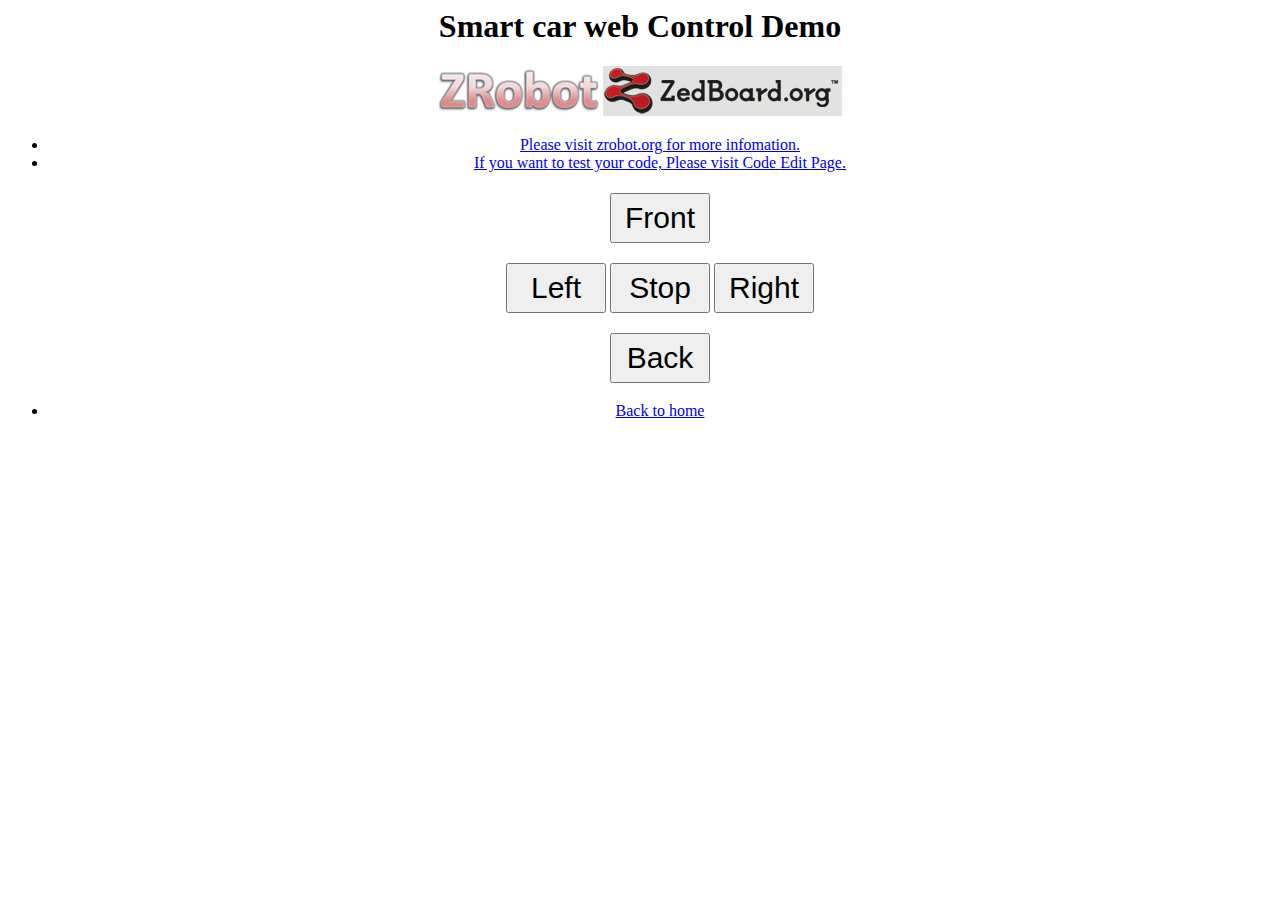
<file: www/home.html>
<html>
<head>
<title>ZedBoard car Control Demo</title>
<http-equiv="Content-Type" content="text/html; charset=utf-8"/>
</head>
<body>



<div align="center" ><h1>Smart car web Control Demo </h1></div>
<div align="center"> <img src="ZRobot_logo.png" alt=
"Xlinx XUP Embedded Websever"> <img src="logo_ZB.png" alt=
"Xlinx ZedBoard logo"> </div>

<ul>
<div align="center">
	<li><a href="http://zrobot.org">Please visit zrobot.org for more infomation.</a>
	<li><a href="remote.html">If you want to test your code, Please visit Code Edit Page.</a>
</div><br>

<iframe name="server" style="display:none;" src=''></iframe> 
<div align="center">

<table>
<tr>
  <td></td>
  <td>
	<form action="/cgi-bin/smart_car_front.cgi" method="get" target="server"> 
	<INPUT type=submit VALUE="Front" style="width:100px; height:50px;font-size:30px;">
	</form>
	</td>
  <td></td>
</tr>

<tr>
  <td>
	<form action="/cgi-bin/smart_car_left.cgi" method="get" target="server"> 
	<INPUT type=submit VALUE=" Left " style="width:100px; height:50px;font-size:30px;">
	</form>
  </td>

  <td>
	<form action="/cgi-bin/smart_car_stop.cgi" method="get" target="server"> 
	<INPUT type=submit VALUE=" Stop " style="width:100px; height:50px;font-size:30px;">
	</form>
  </td>

  <td>
  <form action="/cgi-bin/smart_car_right.cgi" method="get" target="server"> 
	<INPUT type=submit VALUE="Right" style="width:100px; height:50px;font-size:30px;">
	</form>
  </td>

</tr>

<tr>
  <td></td>

  <td>
	<form action="/cgi-bin/smart_car_back.cgi" method="get" target="server"> 
	<INPUT type=submit VALUE=" Back " style="width:100px; height:50px;font-size:30px;">
	</form> </td> 
  <td></td>
</tr>

</table>



<applet code="com.charliemouse.cambozola.Viewer" archive="./cambozola.jar" width="640" height="360">
        <param name="url" value="http://192.168.0.1:8080/?action=stream"/>
        <param name="watermarks" value="/favicon.png|left,top"/>
</applet>

<li> <a href="/home.html">
		Back to home</a>
</div>
</ul>
</body>
</html>
</file>
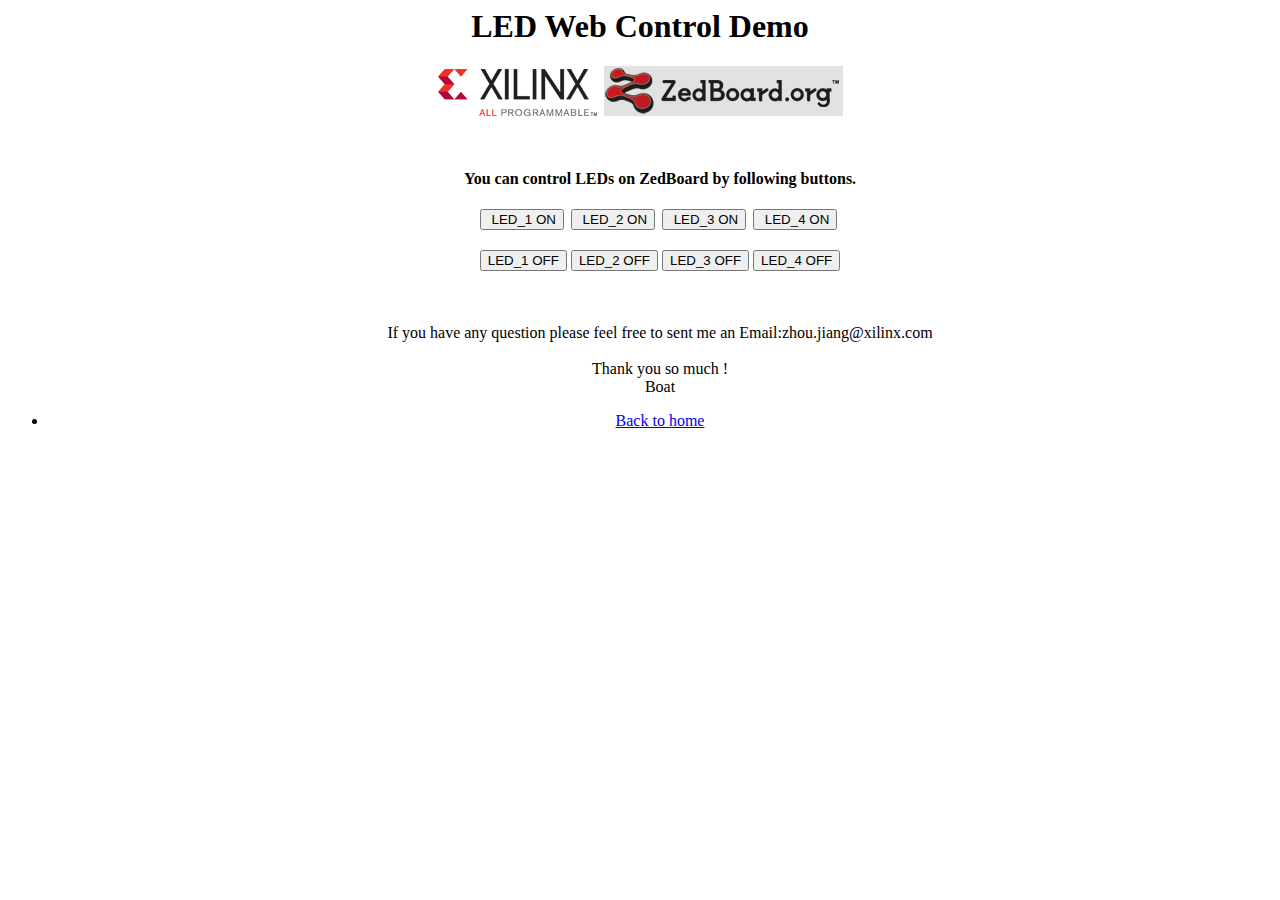
<file: www/led_demo.html>
<html>
<head>
<title>ZedBoard LED Control Demo</title>
<http-equiv="Content-Type" content="text/html; charset=utf-8"/>
</head>
<body>


<div align="center" ><h1>LED Web Control Demo </h1></div>
<div align="center"> <img src="xlogo_bg.png" alt=
"Xlinx XUP Embedded Websever"> <img src="logo_ZB.png" alt=
"Xlinx ZedBoard logo"> </div>
<ul><p>
<br></p>
<div align="center">
<b> You can control LEDs on ZedBoard by following buttons.</b></div><br>

<iframe name="server" style="display:none;" src=''></iframe> 
<div align="center">

<table>
<tr>
 <td>
<form action="/cgi-bin/led_demo/led1_on.sh" method="send" target="server"> 
<INPUT type=submit VALUE=" LED_1 ON" onclick="alert('LED 1 ON');">
</form>
</td>

<td>
<form action="/cgi-bin/led_demo/led2_on.sh" method="get" target="server"> 
<INPUT type=submit VALUE=" LED_2 ON" onclick="alert('LED 2 ON');">
</form>
</td>

<td><form action="/cgi-bin/led_demo/led3_on.sh" method="get" target="server"> 
<INPUT type=submit VALUE=" LED_3 ON" onclick="alert('LED 3 ON');">
</form>
</td>

<td><form action="/cgi-bin/led_demo/led4_on.sh" method="get" target="server"> 
<INPUT type=submit VALUE=" LED_4 ON" onclick="alert('LED 4 ON');">
</form>
</td>

</tr>

<tr>

<td>
<form action="/cgi-bin/led_demo/led1_off.sh" method="get" target="server"> 
<INPUT type=submit VALUE="LED_1 OFF" onclick="alert('LED 1 OFF');">
</form>
</td>

<td>
<form action="/cgi-bin/led_demo/led2_off.sh" method="get" target="server"> 
<INPUT type=submit VALUE="LED_2 OFF" onclick="alert('LED 2 OFF');">
</form>
</td>

<td>
<form action="/cgi-bin/led_demo/led3_off.sh" method="get" target="server"> 
<INPUT type=submit VALUE="LED_3 OFF" onclick="alert('LED 3 OFF');">
</form>
</td>

<td>
<form action="/cgi-bin/led_demo/led4_off.sh" method="get" target="server"> 
<INPUT type=submit VALUE="LED_4 OFF" onclick="alert('LED 4 OFF');">
</form>
</td>

</tr>

</table>




<p> 
<br>
If you have any question please feel free to sent me an Email:zhou.jiang@xilinx.com<br>
<br>
Thank you so much !<br>
Boat<br>

<li><a href="/home.html">
	Back to home</a>
</ul>
</div>

</body>

</html>
</file>
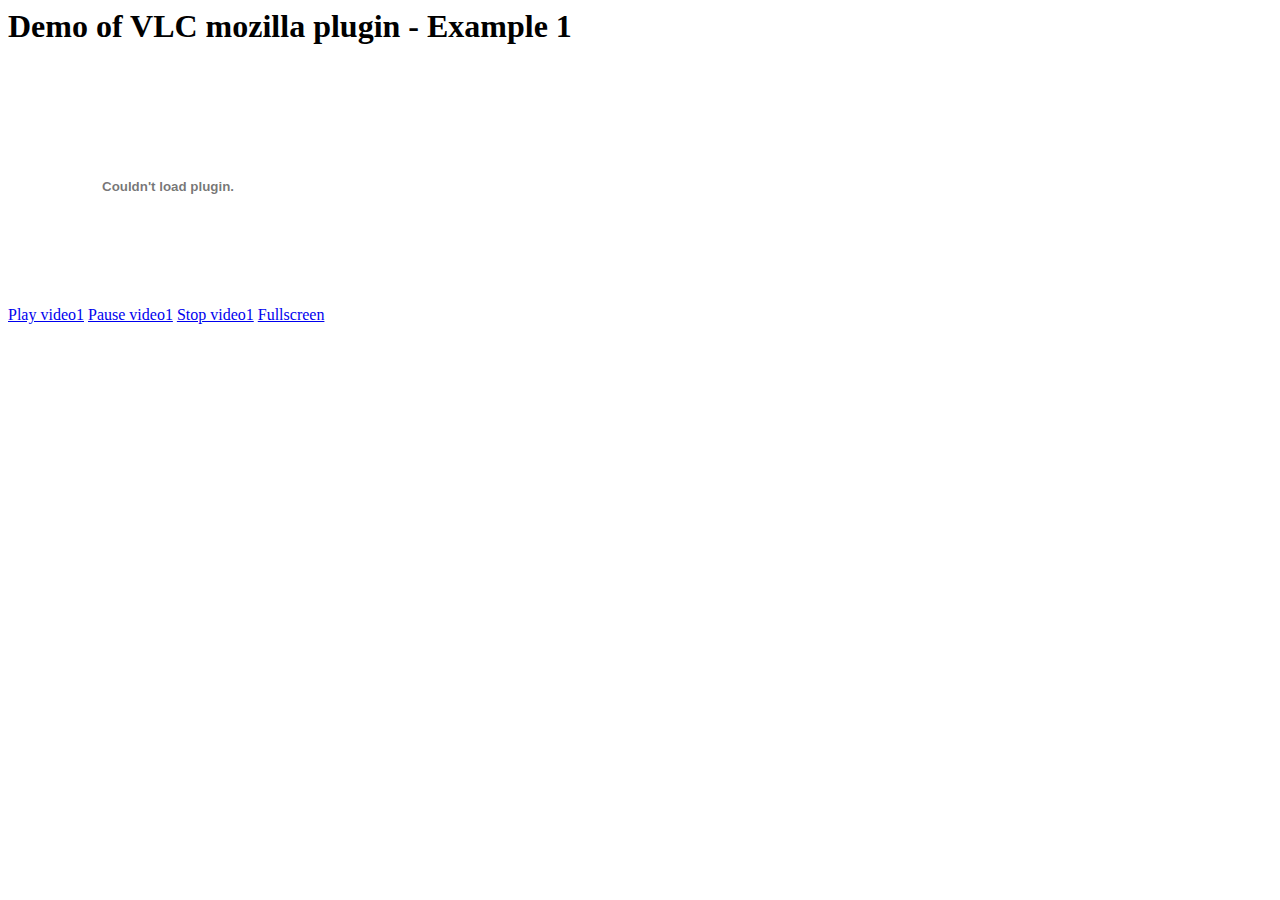
<file: www/myhtml.html>
<html>
<head><title>Demo of VLC mozilla plugin</title></head>

<body>

<h1>Demo of VLC mozilla plugin - Example 1</h1>

<embed type="application/x-vlc-plugin"
         name="video1"
         autoplay="yes" loop="no" width="320" height="240"
		 target="http://172.16.75.118:8080/stream.flv" />
<br />
  <a href="javascript:;" onclick='document.video1.play()'>Play video1</a>
  <a href="javascript:;" onclick='document.video1.pause()'>Pause video1</a>
  <a href="javascript:;" onclick='document.video1.stop()'>Stop video1</a>
  <a href="javascript:;" onclick='document.video1.fullscreen()'>Fullscreen</a>

</body>
</html>
</file>
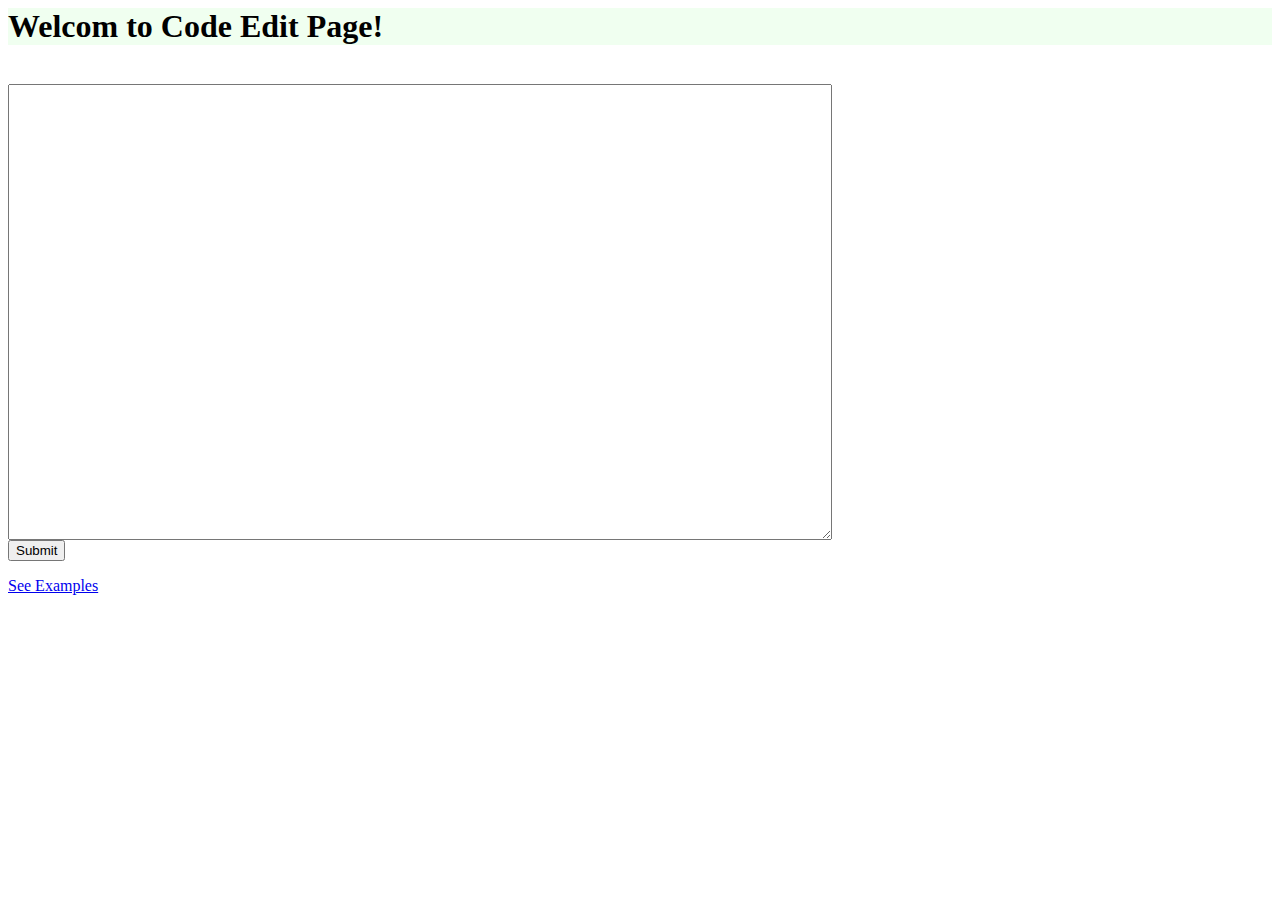
<file: www/remote.html>
<html xmlns="http://www.w3.org/1999/xhtml">
<head>
	<meta http-equiv="Content-Type" content="text/html; charset=utf-8" />
	<title>Post Method Test</title>
	<link rel="stylesheet" href="remote.css" type="text/css" />
</head>
	<body>
		<h1>Welcom to Code Edit Page!</h1>
		<form action="/cgi-bin/post_handler.cgi" method="post">
		<div>
			<br>
			<textarea name="data" cols="100" rows="30"></textarea>
			<br>
			<input type="submit" value="Submit"/>
		</div>
		</form>
		<a href="cgi-bin/example_handler.cgi">See Examples<a/>
	</body>
</html>
</file>
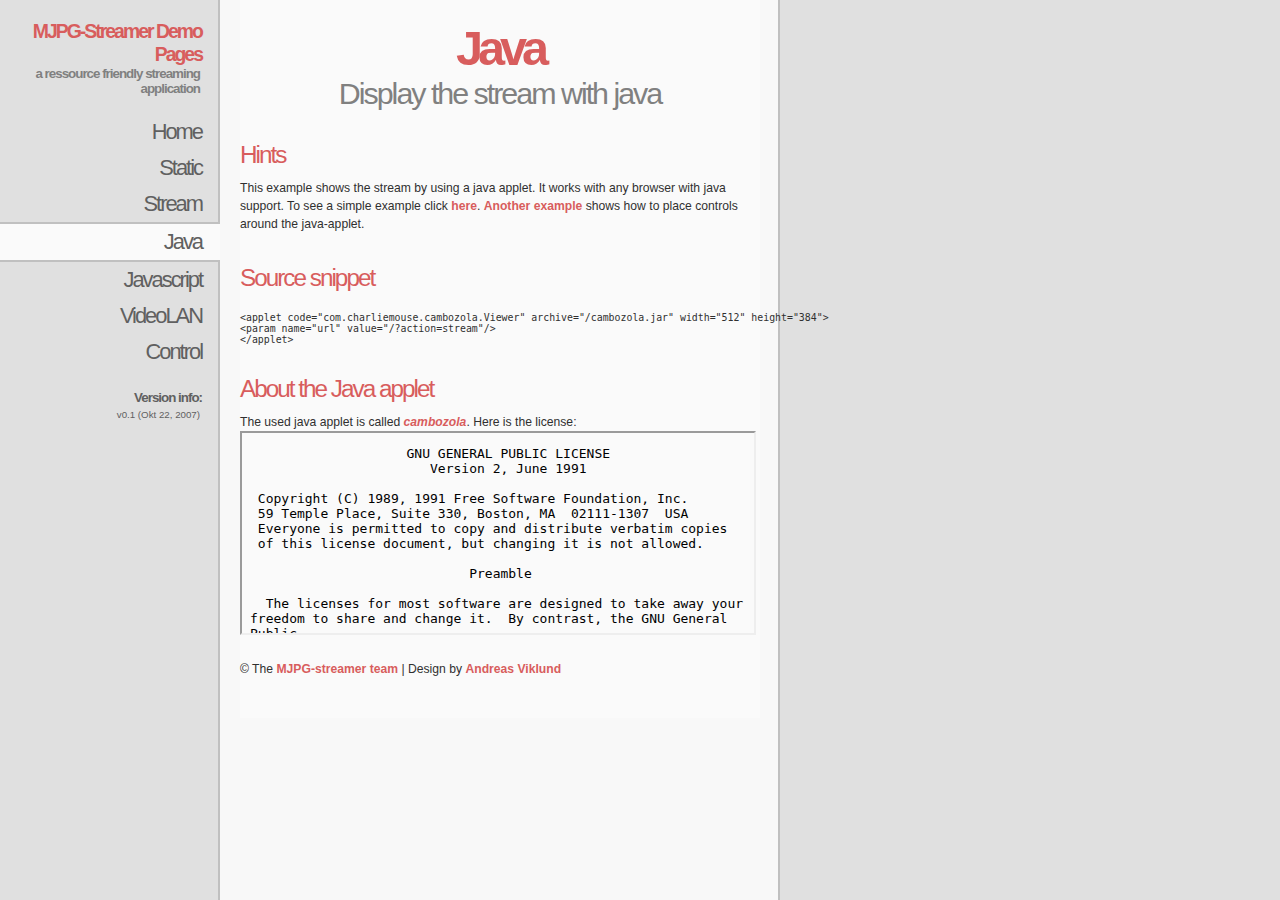
<file: mjpeg_face_leaf_detection/mjpg-streamer/www/java.html>
<!DOCTYPE html PUBLIC "-//W3C//DTD XHTML 1.1//EN"
"http://www.w3.org/TR/xhtml11/DTD/xhtml11.dtd">
<html xmlns="http://www.w3.org/1999/xhtml" xml:lang="en">
  <head>
    <title>MJPG-streamer</title>
    <meta http-equiv="content-type" content="text/html; charset=iso-8859-1" />
    <link rel="stylesheet" href="style.css" type="text/css" />
    <!--[if IE 6]>
    <link rel="stylesheet" href="fix.css" type="text/css" />
    <![endif]-->
  </head>

  <body>
    <div id="sidebar">
      <h1>MJPG-Streamer Demo Pages</h1>
      <h2>a ressource friendly streaming application</h2>

      <div id="menu">
        <a href="index.html">Home</a>
        <a href="static.html">Static</a> 
        <a href="stream.html">Stream</a> 
        <a class="active" href="java.html">Java</a>
        <a href="javascript.html">Javascript</a>
        <a href="videolan.html">VideoLAN</a>
        <a target="_blank" onClick="window.open(this.href, '_blank','width=400,height=400'); return false;" href="control.htm">Control</a>
      </div>

      <h3>Version info:</h3>
      <p>v0.1 (Okt 22, 2007)</p>
    </div>

    <div id="content">
      <h1>Java</h1>
      <h2>Display the stream with java</h2>

      <h3>Hints</h3>
      <p>This example shows the stream by using a java applet. It works with any browser with java support. To see a simple example click <a href="java_simple.html">here</a>. <a href="java_control.html">Another example</a> shows how to place controls around the java-applet.</p>

      <h3>Source snippet</h3>
      <p><pre>&lt;applet code="com.charliemouse.cambozola.Viewer" archive="/cambozola.jar" width="512" height="384"&gt;
&lt;param name="url" value="/?action=stream"/&gt;
&lt;/applet&gt;</pre></p>

      <applet code="com.charliemouse.cambozola.Viewer" archive="/cambozola.jar" width="512" height="384">
        <param name="url" value="/?action=stream"/>
        <param name="watermarks" value="/favicon.png|left,top"/>
      </applet>

      <h3>About the Java applet</h3>
      <p>The used java applet is called <a href="http://www.charliemouse.com/code/cambozola/"><i>cambozola</i></a>.
      Here is the license:<br />
      <iframe src="LICENSE.txt" name="LICENSE" width="512" height="200" scrolling="yes">
        <p><a href="LICENSE.txt">license</a></p>
      </iframe>
      </p>

      <p>&copy; The <a href="http://mjpg-streamer.sf.net">MJPG-streamer team</a> | Design by <a href="http://andreasviklund.com">Andreas Viklund</a></p>
    </div>
  </body>
</html>
</file>
<file: www/remote.css>
h1
{
	background-color:honeydew;
}
h4
{
	background-color:lightcyan;
}
p
{
	background-color:lightyellow;
}
</file>
<file: mjpeg_face_leaf_detection/mjpg-streamer/www/style.css>
/* andreas07 - an open source xhtml/css website layout by Andreas Viklund - http://andreasviklund.com . Free to use for any purpose as long as the proper credits are given for the original design work.

Version: 1.1, November 28, 2005 */

/**************** Page and tag styles ****************/

body
{margin:0; padding:0; color:#303030; background:#fafafa url(bodybg.gif) top left repeat-y; font:76% Verdana,Tahoma,sans-serif;}

ul
{list-style:circle; margin:15px 0 20px 0; font-size:0.9em;}

li
{margin:0 0 8px 25px;}

a
{color:#d85d5d; font-weight:bold; text-decoration:none;}

a:hover
{color:#505050; text-decoration:underline;}

img
{float:left; margin:0 15px 15px 0; padding:1px; background:#ffffff; border:1px solid #d0d0d0;}

a img
{border-color:#d85d5d;}

a img:hover
{background:#d85d5d; border-color:#d85d5d;}

/**************** Sidebar area styles ****************/

#sidebar
{position:absolute; top:0; left:0; width:220px; height:100%; overflow:auto; background:#e0e0e0 url(sidebarbg.gif) top right repeat-y; text-align:right;}

body > #sidebar
{position:fixed;}

#sidebar h1
{margin:20px 18px 0 5px; color:#d85d5d; font-size:1.6em; letter-spacing:-2px; text-align:right;}

#sidebar h2, #sidebar h3
{margin:0 20px 18px 5px; color:#808080; font-size:1.1em; font-weight:bold; letter-spacing:-1px; text-align:right;}

#sidebar h3
{margin:20px 18px 4px 5px; color:#606060;}

#sidebar  p
{margin:0 20px 18px 5px; color:#606060; font-size:0.8em;}

#sidebar a
{color:#808080}

/**************** Navigation menu styles ****************/

#menu a
{display:block; width:202px; padding:5px 18px 5px 0; color:#606060; background:#e0e0e0 url(sidebarbg.gif) top right repeat-y; font-size:1.8em; font-weight:normal; text-decoration:none; letter-spacing:-2px;}

#menu a:hover 
{color:#303030; background:#f0f0f0 url(sidebarbg.gif) top right repeat-y;}

#menu a.active
{padding:5px 18px 5px 0; background:#fafafa; border-top:2px solid #c0c0c0; border-bottom:2px solid #c0c0c0;}

#menu a.active:hover
{color:#505050; background:#fafafa;}

/**************** Content area styles ****************/

#content
{width:520px; margin:0 0 0 240px; padding:20px 0; background:#fafafa;}

#content p
{margin:0 0 20px 0; line-height:1.5em;}

#content h1
{margin:0; color:#d85d5d; font-size:4em; letter-spacing:-5px; text-align:center;}

#content h2
{margin:0; color:#808080; font-weight:normal; font-size:2.5em; letter-spacing:-2px; text-align:center;}

#content h3
{clear:both; margin:30px 0 10px 0; color:#d85d5d; font-weight:normal; font-size: 2em; letter-spacing:-2px;}

#streamimage {
width:520px; height: 390px;
}

#xform {
	text-align:right;
	margin:0 !important;
}
#streamwrap {
	height:350px
}
#streamwrap.rotated {
	height:450px
}
p.xform-p {
	height:5px;
	margin-bottom:0 !important;
}
p.xform-p.rotated {
	height:50px;
	margin-bottom:20px !important;
}

/*
	CSS3 transformations: rotate, flip, mirror
*/

img.x-rotated-0 {}
img.x-rotated-90 {
	-moz-transform: rotate(90deg);
	-webkit-transform: rotate(90deg);
}
img.x-rotated-180 {
	-moz-transform: rotate(180deg);
	-webkit-transform: rotate(180deg);
}
img.x-rotated-270 {
	-moz-transform: rotate(270deg);
	-webkit-transform: rotate(270deg);
}
img.x-mirrored-rotated-0 {
	-moz-transform: scaleX(-1);
	-webkit-transform: scaleX(-1);
}
img.x-mirrored-rotated-90 {
	-moz-transform: rotate(90deg) scaleX(-1);
	-webkit-transform: rotate(90deg) scaleX(-1);
}
img.x-mirrored-rotated-180 {
	-moz-transform: rotate(180deg) scaleX(-1);
	-webkit-transform: rotate(180deg) scaleX(-1);
}
img.x-mirrored-rotated-270 {
	-moz-transform: rotate(270deg) scaleX(-1);
	-webkit-transform: rotate(270deg) scaleX(-1);
}
img.x-flipped-rotated-0 {
	-moz-transform: scaleY(-1);
	-webkit-transform: scaleY(-1);
}
img.x-flipped-rotated-90 {
	-moz-transform: rotate(90deg) scaleY(-1);
	-webkit-transform: rotate(90deg) scaleY(-1);
}
img.x-flipped-rotated-180 {
	-moz-transform: rotate(180deg) scaleY(-1);
	-webkit-transform: rotate(180deg) scaleY(-1);
}
img.x-flipped-rotated-270 {
	-moz-transform: rotate(270deg) scaleY(-1);
	-webkit-transform: rotate(270deg) scaleY(-1);
}
img.x-flipped-mirrored-rotated-0 {
	-moz-transform: scale(-1,-1);
	-webkit-transform: scale(-1,-1);
}
img.x-flipped-mirrored-rotated-90 {
	-moz-transform: rotate(90deg) scale(-1,-1);
	-webkit-transform: rotate(90deg) scale(-1,-1);
}
img.x-flipped-mirrored-rotated-180 {
	-moz-transform: rotate(180deg) scale(-1,-1);
	-webkit-transform: rotate(180deg) scale(-1,-1);
}
img.x-flipped-mirrored-rotated-270 {
	-moz-transform: rotate(270deg) scale(-1,-1);
	-webkit-transform: rotate(270deg) scale(-1,-1);
}
.btnface {
	height:30px;
	width:30px;
}
#rotate .btnface {
	background:url("rotateicons.png") no-repeat scroll 7px 50% transparent;
}
#flip .btnface {
	background:url("rotateicons.png") no-repeat scroll -65px 50% transparent;
}
#mirror .btnface {
	background:url("rotateicons.png") no-repeat scroll -30px 50% transparent;
}

/* averages */

#fN {
	position: relative;
	top: 5px;
}
</file>
<file: mjpeg_face_leaf_detection/mjpg-streamer/www/fix.css>
/**************** IE fixes ****************/

html
{overflow:hidden;}

body
{height:100%; width:100%; overflow:auto;}
</file>
